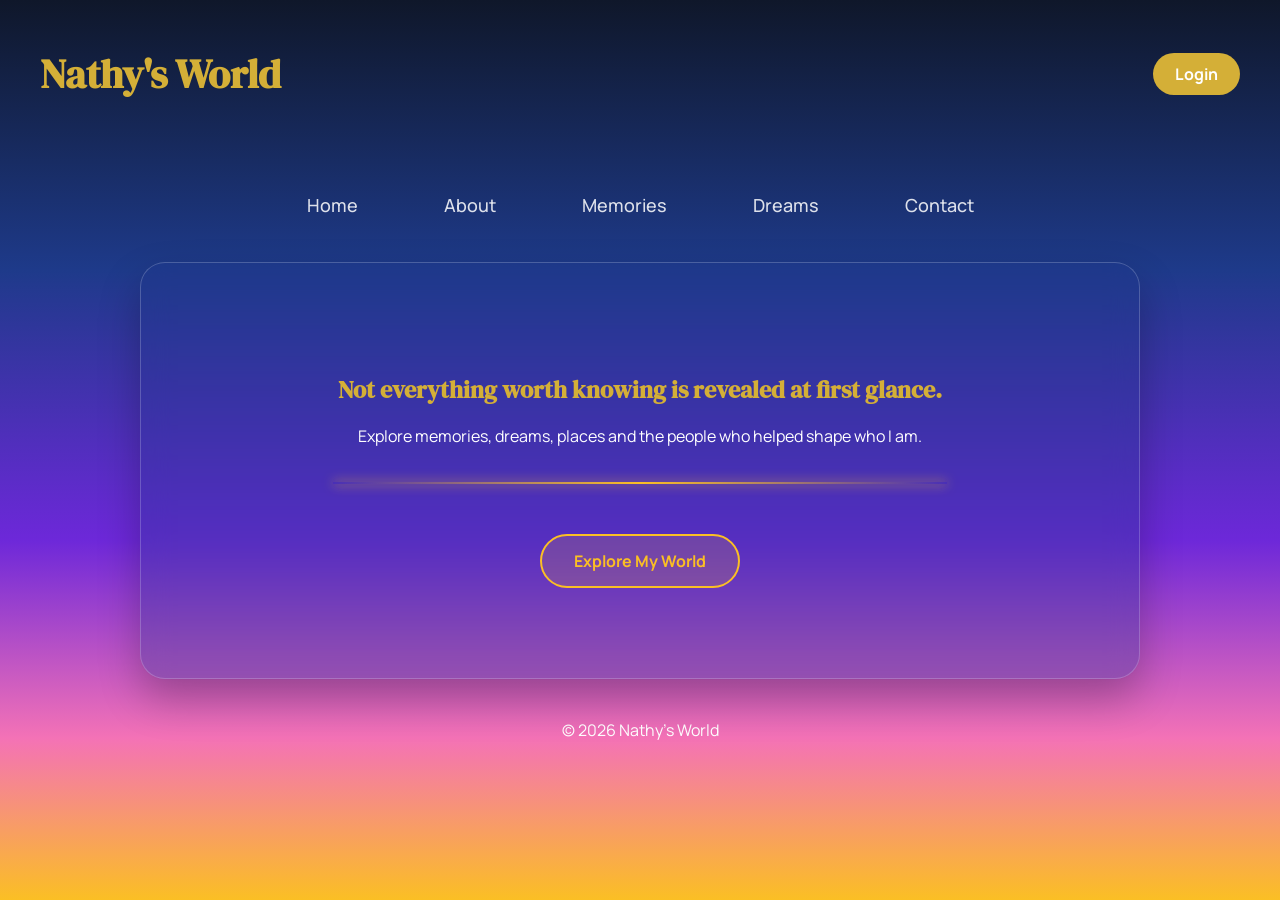
<file: index.html>
<!DOCTYPE html>
<html>

<head>
    <meta charset="UTF-8">
     
    <title>Nathy's World</title>

    <link rel="preconnect" href="https://fonts.googleapis.com">

    <link rel="preconnect" href="https://fonts.gstatic.com" crossorigin>

    <link href="https://fonts.googleapis.com/css2?family=DM+Serif+Display&family=Manrope:wght@300;400;500;600;700&display=swap" rel="stylesheet">

    <link rel="stylesheet" href="style.css">

</head>

<body>

<header>

    <h1>Nathy's World</h1>

    <a href="login.html" class="login-btn">Login</a>
</header>
<nav>
    <a href="index.html">Home</a>
    <a href="about.html">About</a>
    <a href="memories.html">Memories</a>
    <a href="dreams.html">Dreams</a>
    <a href="contact.html">Contact</a>
</nav>
<main>
   <section class="hero">
    <h2>Not everything worth knowing is revealed at first glance.</h2>

    <p>Explore memories, dreams, places and the people who helped shape who I am.</p>

    <div class="horizon-line"></div>

    <a href="about.html" class="explore-btn">Explore My World</a>
</section>
</main>
<footer>
    <p>© 2026 Nathy's World</p>
</footer>
</body>

</body>
</file>
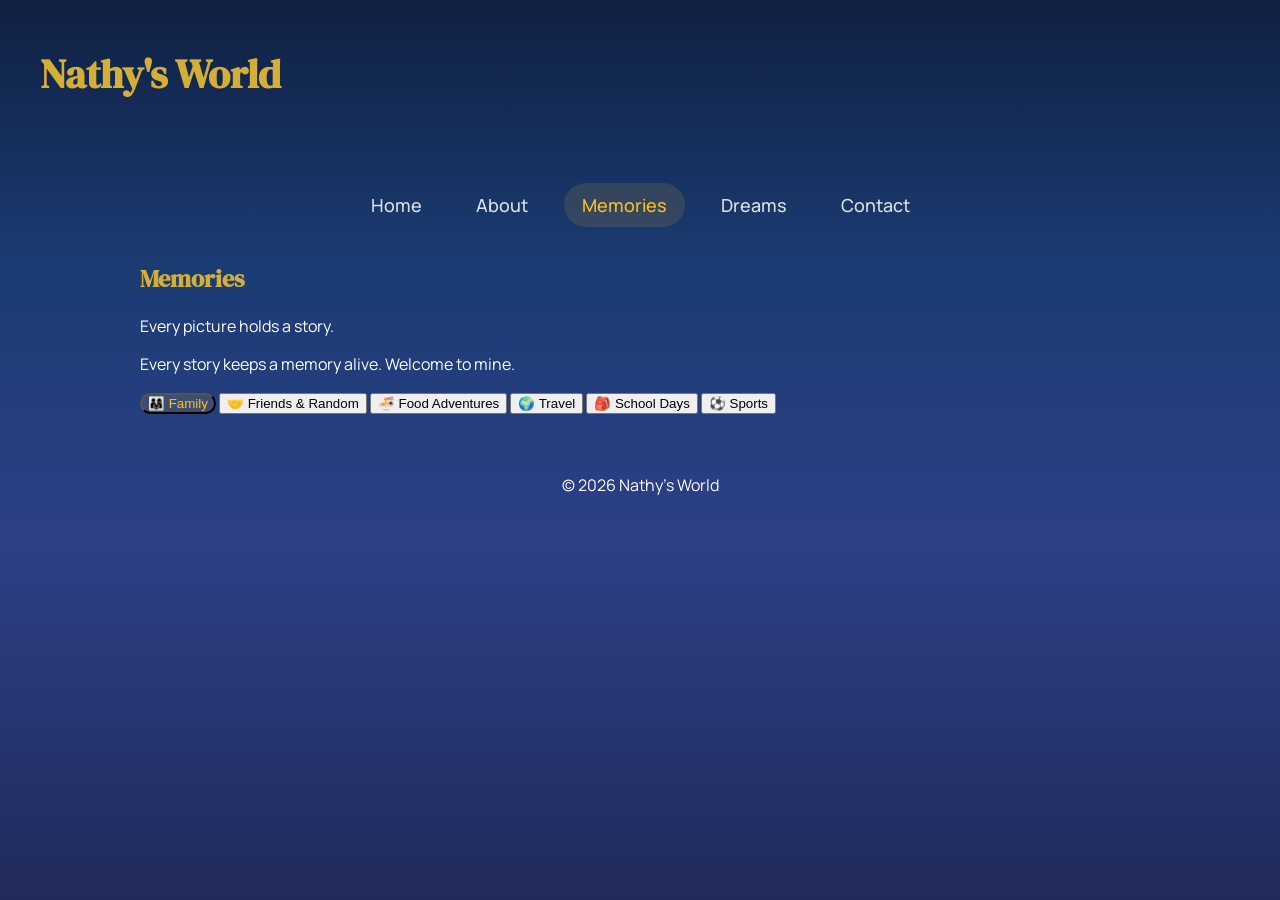
<file: memories.html>
<!DOCTYPE html>
<html lang="en">
<head>
   <meta charset="UTF-8">
   <meta name="viewport" content="width=device-width, initial-scale=1.0">

      <link rel="preconnect" href="https://fonts.googleapis.com">

    <link rel="preconnect" href="https://fonts.gstatic.com" crossorigin>

    <link href="https://fonts.googleapis.com/css2?family=DM+Serif+Display&family=Manrope:wght@300;400;500;600;700&display=swap" rel="stylesheet">

    <link rel="stylesheet" href="memories.css">
     <title>Memories | Nathy's World</title>
</head>

<body>
<header>
    <h1>
    <a href="index.html" class="logo">
        Nathy's World
    </a>
</h1>

</header>
<nav>
    <a href="index.html">Home</a>
    <a href="about.html">About</a>
    <a href="memories.html"class="active">Memories</a>
    <a href="dreams.html">Dreams</a>
    <a href="contact.html">Contact</a>
</nav>
<main>
 <section class="memories-hero">
    <h2>Memories</h2>

    <p>
        Every picture holds a story.</p>
        <p> Every story keeps a memory alive.
        Welcome to mine.
    </p>
</section>
<section class="memory-categories">

    <button class="category-btn active" data-category="family">
        👨‍👩‍👧 Family
    </button>

    <button class="category-btn" data-category="friends">
        🤝 Friends & Random
    </button>

    <button class="category-btn" data-category="food">
        🍜 Food Adventures
    </button>

    <button class="category-btn" data-category="travel">
        🌍 Travel
    </button>

    <button class="category-btn" data-category="school">
        🎒 School Days
    </button>

    <button class="category-btn" data-category="sports">
        ⚽ Sports
    </button>

</section>
<section id="gallery" class="gallery">

</section>
</main>
<footer>
    <p>© 2026 Nathy's World</p>
</footer>
<script src="memories.js"></script>
</body>
</file>
<file: style.css>
body {
    margin: 0;

    font-family: 'Manrope', sans-serif;
    color: white;

    background: linear-gradient(
        to bottom,
        #0f172a 0%,
        #1e3a8a 30%,
        #6d28d9 60%,
        #f472b6 82%,
        #fbbf24 100%);

    min-height: 100vh;
}
main {
    width: 80%;
    max-width: 1000px;
    margin: auto;
}

h1 {
    color: #D4AF37;
    font-size: 40px;
    text-align: center;
    font-family: 'DM Serif Display', serif;
}
h1:hover{
    color: hotpink ;
}
h2 {
    color: #D4AF37;
    font-family: 'DM Serif Display', serif;
}

a {
    text-decoration: none;
    font-weight: bold;
}
header {
    display: flex;
    justify-content: space-between;
    align-items: center;
    padding: 20px 40px;
}

.hero {
   background: rgba(30, 58, 138, 0.30);

    backdrop-filter: blur(14px);

    border: 1px solid rgba(255,255,255,0.2);

    border-radius: 25px;

    padding: 90px 60px;

    margin-bottom: 40px;

    box-shadow: 0 20px 40px rgba(0,0,0,0.25);
    text-align: center
}
nav {
  display: flex;
  justify-content: center;
  gap: 50px;
  margin: 35px 0;
}
nav a {
    color: rgba(255,255,255,0.85);
    text-decoration: none;
    font-weight: 500;
    font-size: 18px;
    padding: 10px 18px;
    border-radius: 50px;
    cursor: pointer;
    transition: all 0.3s ease;
}
nav a:hover{
    color: #fbbf24;
    background: rgba(251,191,36,0.12);
    transform: translate(3px, -2px);
}
.login-btn {
    background-color: #D4AF37;
    color: white;
    padding: 10px 22px;
    border-radius: 50px;
    transition: 0.3s;
}

.login-btn:hover {
    background-color: #b9962d;
    transform: scale(1.05);
}
.horizon-line{
    width: 70%;
    height: 2px;

    margin: 35px auto;

    background: linear-gradient(
        to right,
        transparent,
        #fbbf24,
        transparent
    );

    box-shadow: 0 0 12px #fbbf24;
    animation: sunsetGlow 12s ease-in-out infinite; 
}
.explore-btn{
    display: inline-block;

    margin-top: 15px;

    padding: 14px 32px;

    background: rgba(251,191,36,0.15);

    color: #fbbf24;

    text-decoration: none;

    border: 2px solid #fbbf24;

    border-radius: 50px;

    font-weight: bold;

    transition: all 0.3s ease;
}
.explore-btn:hover{

    background: rgba(251,191,36,0.20);

    border-color: #fbbf24;

    color: #fff;

    transform: translateY(-3px);

    box-shadow: 0 0 20px rgba(251,191,36,0.35);
}
footer {
    margin: 20px;
    text-align: center;
}
@keyframes sunsetGlow {

    0% {
        opacity: 0.4;
        box-shadow: 0 0 8px rgba(251,191,36,0.2);
    }

    20% {
        opacity: 1;
        box-shadow: 0 0 22px rgba(251,191,36,0.8);
    }

    70% {
        opacity: 1;
        box-shadow: 0 0 22px rgba(251,191,36,0.8);
    }

    90% {
        opacity: 0.4;
        box-shadow: 0 0 8px rgba(251,191,36,0.2);
    }

    100% {
        opacity: 0.4;
        box-shadow: 0 0 8px rgba(251,191,36,0.2);
    }

}}
</file>
<file: memories.css>
body {
    margin: 0;

    font-family: 'Manrope', sans-serif;
    color: white;

    background: linear-gradient(
    to bottom,
    #102042 0%,
    #1b3c73 30%,
    #2d3f88 60%,
    #202b5a 100%);

    min-height: 100vh;
}
main {
    width: 80%;
    max-width: 1000px;
    margin: auto;
    position: relative;
    z-index: 1;
}

h1 {
    color: #D4AF37;
    font-size: 40px;
    text-align: center;
    font-family: 'DM Serif Display', serif;
}
h1:hover{
    color: #fbbf24 ;
}
h2 {
    color: #D4AF37;
    font-family: 'DM Serif Display', serif;
}

a {
    text-decoration: none;
    font-weight: bold;
}
header {
    display: flex;
    justify-content: space-between;
    align-items: center;
    padding: 20px 40px;
}
.logo{
    color: #D4AF37;
    text-decoration: none;
    font-family: 'DM Serif Display', serif;
    transition: color 0.3s ease;
}
.logo:hover{
    color: #fbbf24;
}

nav{
    display:flex;
    justify-content:center;
    gap:18px;
    margin:35px 0;
    flex-wrap:wrap;
}
nav a {
    color: rgba(255,255,255,0.85);
    text-decoration: none;
    font-weight: 500;
    font-size: 18px;
    padding: 10px 18px;
    border-radius: 50px;
    cursor: pointer;
    transition: all 0.3s ease;
}
nav a:hover{
    color: #fbbf24;
    background: rgba(251,191,36,0.12);
    transform: translate(3px, -2px);
}
.active{
    color:#fbbf24;
    background:rgba(251,191,36,0.12);
    border-radius:50px;
}
.gallery{
    column-count: 3;
    column-gap: 18px;
    margin-top:40px;
}
.memory-card{

    position:relative;

    overflow:hidden;

    border-radius:18px;

    margin-bottom:18px;

    break-inside:avoid;

    cursor:pointer;
}
.memory-card img{

    width:100%;

    display:block;

    border-radius:18px;

    transition:0.4s ease;
}
.overlay{

    position:absolute;

    inset:0;

    background:rgba(0,0,0,.45);

    display:flex;

    justify-content:center;

    align-items:center;

    opacity:0;

    transition:.35s ease;
}
.overlay h3{

    color:white;

    font-size:22px;

    text-align:center;

    font-family:'DM Serif Display',serif;
}
.memory-card:hover img{

    transform:scale(1.06);
}

.memory-card:hover .overlay{

    opacity:1;
}

footer {
    margin: 20px;
    text-align: center;
}
</file>
